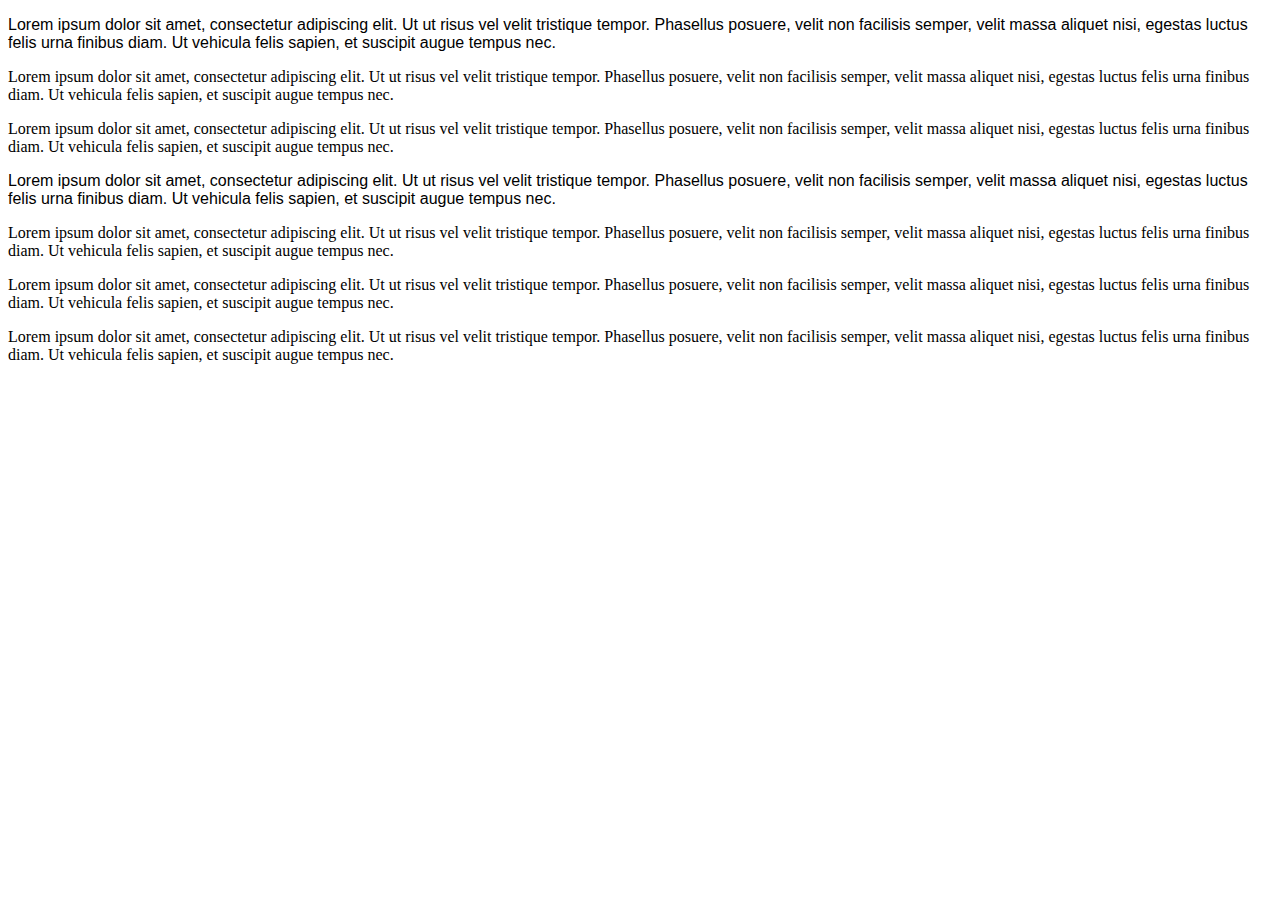
<file: assets/bower_components/font-raoit/index.html>
<!DOCTYPE html>
<html>
<head>
	<title>Fonts</title>
	<link rel="stylesheet" type="text/css" href="css/fonts.css" />
</head>
<body>
	<p class="font-Arial">Lorem ipsum dolor sit amet, consectetur adipiscing elit. Ut ut risus vel velit tristique tempor. Phasellus posuere, velit non facilisis semper, velit massa aliquet nisi, egestas luctus felis urna finibus diam. Ut vehicula felis sapien, et suscipit augue tempus nec. </p>
	<p class="font-ArialB">Lorem ipsum dolor sit amet, consectetur adipiscing elit. Ut ut risus vel velit tristique tempor. Phasellus posuere, velit non facilisis semper, velit massa aliquet nisi, egestas luctus felis urna finibus diam. Ut vehicula felis sapien, et suscipit augue tempus nec. </p>
	<p class="font-Impact">Lorem ipsum dolor sit amet, consectetur adipiscing elit. Ut ut risus vel velit tristique tempor. Phasellus posuere, velit non facilisis semper, velit massa aliquet nisi, egestas luctus felis urna finibus diam. Ut vehicula felis sapien, et suscipit augue tempus nec. </p>
	<p class="font-Tahoma">Lorem ipsum dolor sit amet, consectetur adipiscing elit. Ut ut risus vel velit tristique tempor. Phasellus posuere, velit non facilisis semper, velit massa aliquet nisi, egestas luctus felis urna finibus diam. Ut vehicula felis sapien, et suscipit augue tempus nec. </p>
	<p class="font-Trebuchet">Lorem ipsum dolor sit amet, consectetur adipiscing elit. Ut ut risus vel velit tristique tempor. Phasellus posuere, velit non facilisis semper, velit massa aliquet nisi, egestas luctus felis urna finibus diam. Ut vehicula felis sapien, et suscipit augue tempus nec. </p>
	<p class="font-Times">Lorem ipsum dolor sit amet, consectetur adipiscing elit. Ut ut risus vel velit tristique tempor. Phasellus posuere, velit non facilisis semper, velit massa aliquet nisi, egestas luctus felis urna finibus diam. Ut vehicula felis sapien, et suscipit augue tempus nec. </p>
	<p class="font-Palatino">Lorem ipsum dolor sit amet, consectetur adipiscing elit. Ut ut risus vel velit tristique tempor. Phasellus posuere, velit non facilisis semper, velit massa aliquet nisi, egestas luctus felis urna finibus diam. Ut vehicula felis sapien, et suscipit augue tempus nec. </p>



</body>
</html>
</file>
<file: assets/bower_components/font-raoit/css/fonts.css>
/*WEB SAFE FONTS*/

.font-Arial{ font-family : "Arial" }
.font-ArialB{ font-family : "Arial Black" }
.font-ArialN{ font-family : "Arial Narrow" }
.font-CenturyG{ font-family: "Century Gothic", sans-serif; }
.font-Copperplate{  font-family : "Copperplate / Copperplate Gothic Light", sans-serif; }
.font-Courier{ font-family: 'Courier New', Courier, monospace;  }
.font-Georgia{font-family: Georgia, Serif;}
.font-Impact{ font-family : "Impact" }
.font-Lucida{  font-family : "Lucida Sans Unicode", "Lucida Grande", sans-serif; }
.font-Palatino{ font-family: "Palatino Linotype", "Book Antiqua", "Palatino", serif; }
.font-Tahoma{ font-family : Tahoma, Geneva, sans-serif }
.font-Times{ font-family: "Times New Roman", Georgia, Serif;}
.font-Trebuchet{ font-family : "Trebuchet MS" }
.font-Verdana{ font-family : "Verdana" }




.text-bold{ font-weight: bold !important }
.text-italic{ font-style: italic !important }
.text-underline{ text-decoration: underline !important }


.font-7{ font-size:7px !important; }
.font-8{ font-size:8px !important; }
.font-10{ font-size:10px !important; }
.font-11{ font-size:11px !important; }
.font-12{ font-size:12px !important; }
.font-13{ font-size:13px !important; }
.font-14{ font-size:14px !important; }
.font-15{ font-size:15px !important; }
.font-16{ font-size:16px !important; }
.font-17{ font-size:17px !important; }
.font-18{ font-size:18px !important; }
.font-19{ font-size:19px !important; }
.font-20{ font-size:20px !important; }
.font-21{ font-size:21px !important; }
.font-22{ font-size:22px !important; }
.font-23{ font-size:23px !important; }
.font-24{ font-size:24px !important; }
.font-25{ font-size:25px !important; }
.font-26{ font-size:26px !important; }
.font-27{ font-size:27px !important; }
.font-28{ font-size:28px !important; }
.font-32{ font-size:32px !important; }
.font-48{ font-size:48px !important; }
.font-56{ font-size:56px !important; }
.font-64{ font-size:64px !important; }
.font-72{ font-size:72px !important; }


.text-left{ text-align: left !important }
.text-right{ text-align: right !important }
.text-center{ text-align: center !important }
.text-justify{ text-align: justify!important }



.text-indent-5{ text-indent: 5px !important }
.text-indent-10{ text-indent: 10px !important }
.text-indent-15{ text-indent: 15px !important }
.text-indent-20{ text-indent: 20px !important }


.text-uppercase{ text-transform: uppercase; }
.text-lowercase{ text-transform: lowercase; }
.text-capitalize{ text-transform: capitalize; }
</file>
